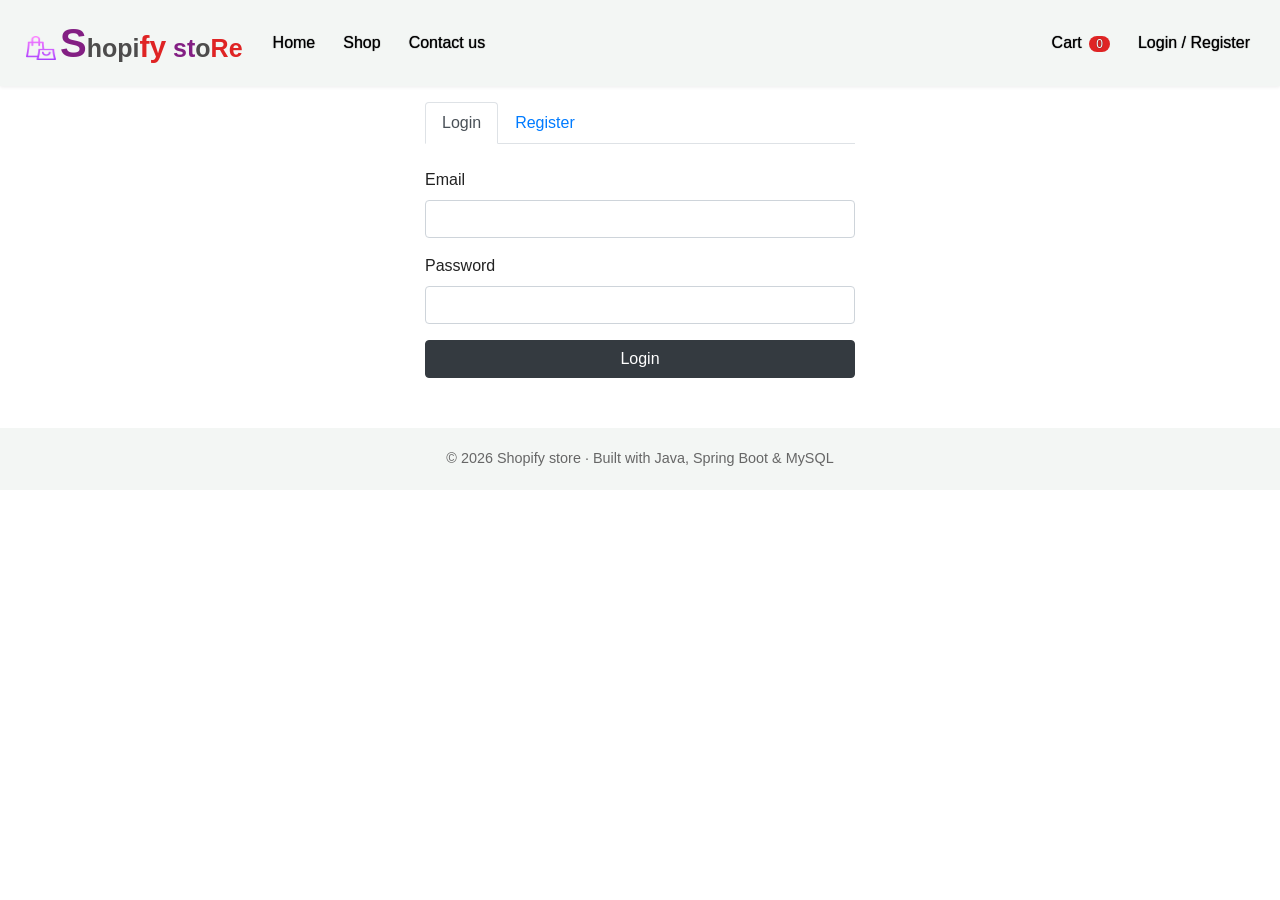
<file: src/main/resources/static/admin.html>
<!doctype html>
<html lang="en">
<head>
  <title>Admin - Shopify store</title>
  <meta charset="utf-8">
  <meta name="viewport" content="width=device-width, initial-scale=1, shrink-to-fit=no">
  <link rel="stylesheet" href="https://cdn.jsdelivr.net/npm/bootstrap@4.3.1/dist/css/bootstrap.min.css">
  <link rel="stylesheet" href="css/site.css">
</head>
<body>
  <div id="navbar"></div>
  <div class="container" style="max-width:1100px">
    <h2 class="my-4">Admin dashboard</h2>

    <div class="row mb-4" id="stats"></div>

    <ul class="nav nav-tabs mb-3" id="adminTabs">
      <li class="nav-item"><a class="nav-link active" href="#" data-tab="products">Products</a></li>
      <li class="nav-item"><a class="nav-link" href="#" data-tab="orders">Orders</a></li>
      <li class="nav-item"><a class="nav-link" href="#" data-tab="messages">Messages</a></li>
    </ul>

    <div id="tab-products">
      <button class="btn btn-dark mb-3" id="addProductBtn">+ Add product</button>
      <div class="table-responsive"><table class="table table-sm"><thead><tr><th></th><th>Name</th><th>Category</th><th>Price</th><th>Stock</th><th></th></tr></thead><tbody id="productRows"></tbody></table></div>
    </div>
    <div id="tab-orders" class="d-none"><div class="table-responsive"><table class="table table-sm"><thead><tr><th>#</th><th>Customer</th><th>Items</th><th>Total</th><th>Date</th><th>Status</th></tr></thead><tbody id="orderRows"></tbody></table></div></div>
    <div id="tab-messages" class="d-none"><div id="messageList"></div></div>
  </div>

  <!-- add / edit product modal -->
  <div class="modal fade" id="productModal" tabindex="-1" role="dialog">
    <div class="modal-dialog" role="document"><div class="modal-content">
      <form id="productForm">
        <div class="modal-header"><h5 class="modal-title" id="modalTitle">Add product</h5><button type="button" class="close" data-dismiss="modal"><span>&times;</span></button></div>
        <div class="modal-body">
          <input type="hidden" id="pId">
          <div class="form-group"><label>Name</label><input class="form-control" id="pName" required></div>
          <div class="form-row">
            <div class="form-group col-6"><label>Price (Rs)</label><input type="number" min="0" step="0.01" class="form-control" id="pPrice" required></div>
            <div class="form-group col-6"><label>Stock</label><input type="number" min="0" class="form-control" id="pStock" required></div>
          </div>
          <div class="form-group"><label>Category</label><input class="form-control" id="pCategory" list="catList" required><datalist id="catList"></datalist></div>
          <div class="form-group"><label>Image path</label><input class="form-control" id="pImage" placeholder="/images/products/product-01.jpg.webp"></div>
          <div class="form-group"><label>Description</label><textarea class="form-control" id="pDesc" rows="2"></textarea></div>
        </div>
        <div class="modal-footer"><button type="button" class="btn btn-secondary" data-dismiss="modal">Cancel</button><button type="submit" class="btn btn-dark">Save</button></div>
      </form>
    </div></div>
  </div>

  <div id="footer"></div>
  <script src="https://code.jquery.com/jquery-3.3.1.slim.min.js"></script>
  <script src="https://cdn.jsdelivr.net/npm/popper.js@1.14.7/dist/umd/popper.min.js"></script>
  <script src="https://cdn.jsdelivr.net/npm/bootstrap@4.3.1/dist/js/bootstrap.min.js"></script>
  <script src="js/app.js"></script>
  <script>
    renderNavbar('admin', false);
    renderFooter();

    if (!Auth.isAdmin) {
      window.location.href = 'login.html?next=admin.html';
    }

    var products = [];

    /* ----- tabs ----- */
    document.querySelectorAll('#adminTabs a').forEach(function (a) {
      a.addEventListener('click', function (e) {
        e.preventDefault();
        document.querySelectorAll('#adminTabs a').forEach(function (x) { x.classList.toggle('active', x === a); });
        ['products', 'orders', 'messages'].forEach(function (t) {
          document.getElementById('tab-' + t).classList.toggle('d-none', t !== a.dataset.tab);
        });
        if (a.dataset.tab === 'orders') loadOrders();
        if (a.dataset.tab === 'messages') loadMessages();
      });
    });

    /* ----- dashboard stats ----- */
    async function loadStats() {
      var s = await api('/api/admin/stats');
      var cards = [
        ['Products', s.products, 'bg-primary'], ['Orders', s.orders, 'bg-success'],
        ['Customers', s.customers, 'bg-info'], ['Revenue', money(s.revenue), 'bg-dark']
      ];
      document.getElementById('stats').innerHTML = cards.map(function (c) {
        return '<div class="col-6 col-md-3 mb-3"><div class="stat-card ' + c[2] + '"><div>' + c[0] + '</div><h3 class="mb-0">' + c[1] + '</h3></div></div>';
      }).join('');
    }

    /* ----- products ----- */
    async function loadProducts() {
      products = await api('/api/products');
      document.getElementById('productRows').innerHTML = products.map(function (p) {
        return '<tr><td><img class="thumb" src="' + esc(p.imageUrl) + '" alt=""></td><td>' + esc(p.name) + '</td><td>' + esc(p.category) + '</td>' +
          '<td>' + money(p.price) + '</td><td>' + p.stock + '</td>' +
          '<td class="text-nowrap"><button class="btn btn-sm btn-outline-secondary" data-edit="' + p.id + '">Edit</button> ' +
          '<button class="btn btn-sm btn-outline-danger" data-del="' + p.id + '">Delete</button></td></tr>';
      }).join('');

      document.querySelectorAll('[data-edit]').forEach(function (b) {
        b.addEventListener('click', function () { openModal(products.find(function (p) { return p.id === Number(b.dataset.edit); })); });
      });
      document.querySelectorAll('[data-del]').forEach(function (b) {
        b.addEventListener('click', async function () {
          if (!confirm('Delete this product?')) return;
          try {
            await api('/api/products/' + b.dataset.del, { method: 'DELETE' });
            toast('Product deleted');
            loadProducts(); loadStats();
          } catch (err) { toast(err.message, 'danger'); }
        });
      });

      var cats = await api('/api/categories');
      document.getElementById('catList').innerHTML = cats.map(function (c) { return '<option value="' + esc(c) + '">'; }).join('');
    }

    function openModal(p) {
      document.getElementById('modalTitle').textContent = p ? 'Edit product' : 'Add product';
      document.getElementById('pId').value = p ? p.id : '';
      document.getElementById('pName').value = p ? p.name : '';
      document.getElementById('pPrice').value = p ? p.price : '';
      document.getElementById('pStock').value = p ? p.stock : '';
      document.getElementById('pCategory').value = p ? p.category : '';
      document.getElementById('pImage').value = p ? (p.imageUrl || '') : '';
      document.getElementById('pDesc').value = p ? (p.description || '') : '';
      $('#productModal').modal('show');
    }
    document.getElementById('addProductBtn').addEventListener('click', function () { openModal(null); });

    document.getElementById('productForm').addEventListener('submit', async function (e) {
      e.preventDefault();
      var id = document.getElementById('pId').value;
      var body = {
        name: document.getElementById('pName').value,
        price: Number(document.getElementById('pPrice').value),
        stock: Number(document.getElementById('pStock').value),
        category: document.getElementById('pCategory').value,
        imageUrl: document.getElementById('pImage').value,
        description: document.getElementById('pDesc').value
      };
      try {
        await api(id ? '/api/products/' + id : '/api/products', { method: id ? 'PUT' : 'POST', body: body });
        $('#productModal').modal('hide');
        toast('Product saved');
        loadProducts(); loadStats();
      } catch (err) { toast(err.message, 'danger'); }
    });

    /* ----- orders ----- */
    async function loadOrders() {
      var orders = await api('/api/admin/orders');
      var statuses = ['PLACED', 'SHIPPED', 'DELIVERED', 'CANCELLED'];
      document.getElementById('orderRows').innerHTML = orders.map(function (o) {
        var opts = statuses.map(function (s) { return '<option' + (s === o.status ? ' selected' : '') + '>' + s + '</option>'; }).join('');
        var items = o.items.map(function (i) { return esc(i.productName) + ' x' + i.quantity; }).join('<br>');
        return '<tr><td>' + o.id + '</td><td>' + esc(o.customerName) + '<br><small class="text-muted">' + esc(o.customerEmail) + '</small></td>' +
          '<td><small>' + items + '</small></td><td>' + money(o.totalAmount) + '</td><td><small>' + formatDate(o.createdAt) + '</small></td>' +
          '<td><select class="form-control form-control-sm" data-order="' + o.id + '">' + opts + '</select></td></tr>';
      }).join('') || '<tr><td colspan="6" class="text-muted">No orders yet.</td></tr>';

      document.querySelectorAll('select[data-order]').forEach(function (sel) {
        sel.addEventListener('change', async function () {
          try {
            await api('/api/admin/orders/' + sel.dataset.order + '/status', { method: 'PATCH', body: { status: sel.value } });
            toast('Order #' + sel.dataset.order + ' marked ' + sel.value);
            loadStats();
          } catch (err) { toast(err.message, 'danger'); }
        });
      });
    }

    /* ----- contact messages ----- */
    async function loadMessages() {
      var msgs = await api('/api/admin/messages');
      document.getElementById('messageList').innerHTML = msgs.map(function (m) {
        return '<div class="card mb-3"><div class="card-body"><div class="d-flex justify-content-between"><strong>' + esc(m.name || 'Anonymous') +
          ' &lt;' + esc(m.email) + '&gt;</strong><small class="text-muted">' + formatDate(m.createdAt) + '</small></div><p class="mb-0 mt-2">' + esc(m.message) + '</p></div></div>';
      }).join('') || '<p class="text-muted">No messages yet.</p>';
    }

    if (Auth.isAdmin) {
      loadStats().catch(function (e) { toast(e.message, 'danger'); });
      loadProducts().catch(function (e) { toast(e.message, 'danger'); });
    }
  </script>
</body>
</html>
</file>
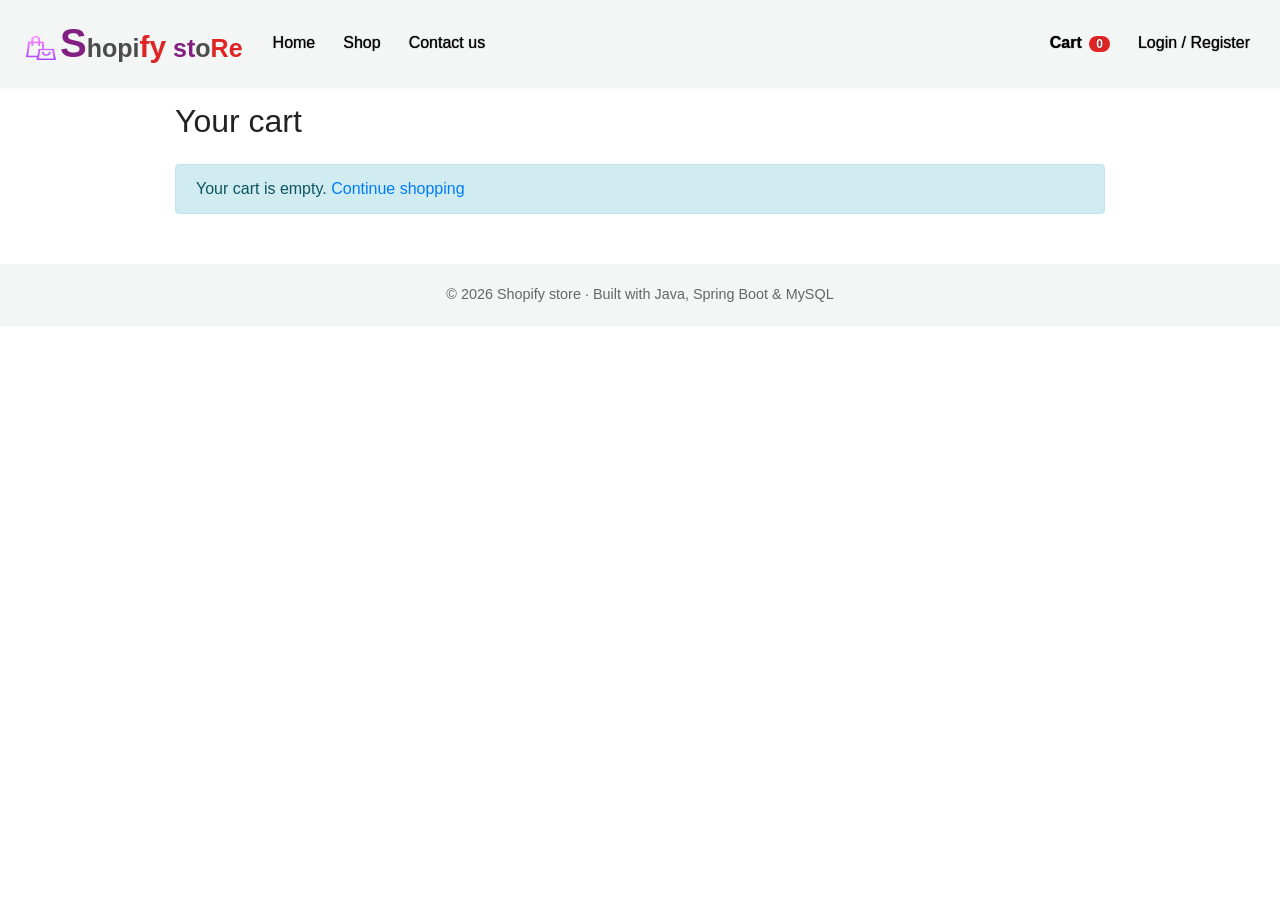
<file: src/main/resources/static/cart.html>
<!doctype html>
<html lang="en">
<head>
  <title>Your cart - Shopify store</title>
  <meta charset="utf-8">
  <meta name="viewport" content="width=device-width, initial-scale=1, shrink-to-fit=no">
  <link rel="stylesheet" href="https://cdn.jsdelivr.net/npm/bootstrap@4.3.1/dist/css/bootstrap.min.css">
  <link rel="stylesheet" href="css/site.css">
</head>
<body>
  <div id="navbar"></div>
  <div class="container page-box">
    <h2 class="mb-4">Your cart</h2>
    <div id="cartArea"></div>
  </div>
  <div id="footer"></div>
  <script src="https://code.jquery.com/jquery-3.3.1.slim.min.js"></script>
  <script src="https://cdn.jsdelivr.net/npm/popper.js@1.14.7/dist/umd/popper.min.js"></script>
  <script src="https://cdn.jsdelivr.net/npm/bootstrap@4.3.1/dist/js/bootstrap.min.js"></script>
  <script src="js/app.js"></script>
  <script>
    renderNavbar('cart', false);
    renderFooter();

    function renderCart() {
      var items = Cart.items();
      var area = document.getElementById('cartArea');

      if (items.length === 0) {
        area.innerHTML = '<div class="alert alert-info">Your cart is empty. <a href="index.html#products">Continue shopping</a></div>';
        return;
      }

      var rows = items.map(function (i) {
        return '<tr>' +
          '<td><img class="cart-img" src="' + esc(i.imageUrl) + '" alt=""></td>' +
          '<td>' + esc(i.name) + '<br><small class="text-muted">' + money(i.price) + '</small></td>' +
          '<td style="white-space:nowrap">' +
          '<button class="btn btn-outline-secondary btn-sm qty-btn" data-act="dec" data-id="' + i.id + '">-</button> ' +
          '<span class="mx-2">' + i.qty + '</span> ' +
          '<button class="btn btn-outline-secondary btn-sm qty-btn" data-act="inc" data-id="' + i.id + '">+</button></td>' +
          '<td>' + money(i.price * i.qty) + '</td>' +
          '<td><button class="btn btn-sm btn-outline-danger" data-act="rm" data-id="' + i.id + '">Remove</button></td></tr>';
      }).join('');

      area.innerHTML =
        '<div class="table-responsive"><table class="table"><thead><tr><th></th><th>Product</th><th>Qty</th><th>Subtotal</th><th></th></tr></thead><tbody>' + rows + '</tbody></table></div>' +
        '<h4 class="text-right">Total: ' + money(Cart.total()) + '</h4>' +
        '<div class="form-group mt-4"><label for="address"><strong>Shipping address</strong></label>' +
        '<textarea id="address" class="form-control" rows="3" placeholder="House no, street, city, PIN code"></textarea></div>' +
        '<button class="btn btn-dark btn-lg" id="placeOrder">Place order</button>';

      area.querySelectorAll('button[data-act]').forEach(function (b) {
        b.addEventListener('click', function () {
          var id = Number(b.dataset.id);
          var item = Cart.items().find(function (x) { return x.id === id; });
          if (b.dataset.act === 'inc') Cart.setQty(id, item.qty + 1);
          if (b.dataset.act === 'dec') Cart.setQty(id, item.qty - 1);
          if (b.dataset.act === 'rm') Cart.remove(id);
          renderCart();
        });
      });
      document.getElementById('placeOrder').addEventListener('click', placeOrder);
    }

    async function placeOrder() {
      if (!Auth.isLoggedIn) {
        window.location.href = 'login.html?next=cart.html';
        return;
      }
      var address = document.getElementById('address').value.trim();
      if (!address) { toast('Please enter your shipping address', 'warning'); return; }

      var btn = document.getElementById('placeOrder');
      btn.disabled = true;
      try {
        var order = await api('/api/orders', {
          method: 'POST',
          body: {
            shippingAddress: address,
            items: Cart.items().map(function (i) { return { productId: i.id, quantity: i.qty }; })
          }
        });
        Cart.clear();
        document.getElementById('cartArea').innerHTML =
          '<div class="alert alert-success"><h4 class="alert-heading">Order placed!</h4>' +
          '<p>Your order <strong>#' + order.id + '</strong> for ' + money(order.totalAmount) + ' has been placed.</p>' +
          '<a href="orders.html" class="btn btn-dark">View my orders</a></div>';
      } catch (err) {
        toast(err.message, 'danger');
        btn.disabled = false;
      }
    }

    renderCart();
  </script>
</body>
</html>
</file>
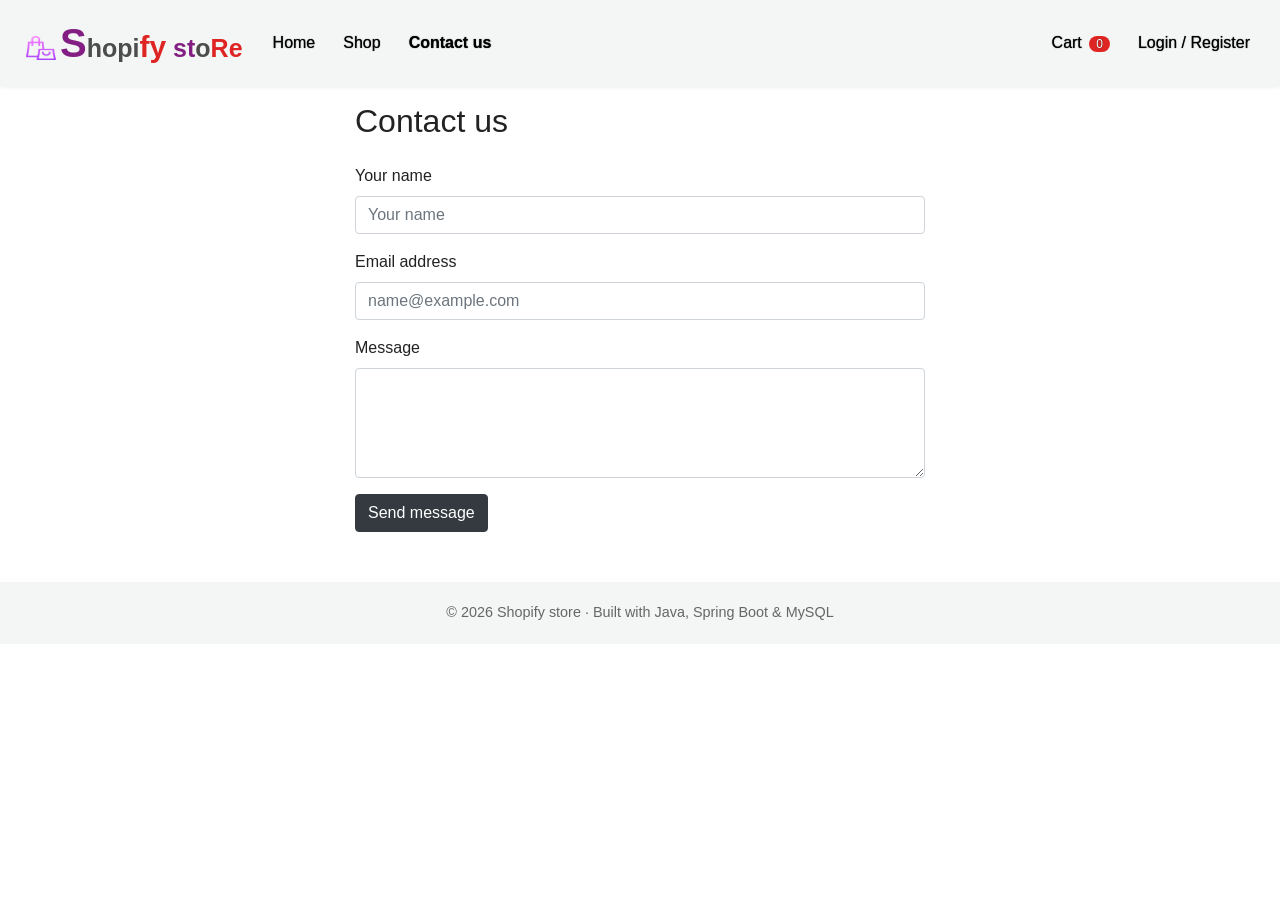
<file: src/main/resources/static/ContactUs.html>
<!doctype html>
<html lang="en">
<head>
  <title>Contact us - Shopify store</title>
  <meta charset="utf-8">
  <meta name="viewport" content="width=device-width, initial-scale=1, shrink-to-fit=no">
  <link rel="stylesheet" href="https://cdn.jsdelivr.net/npm/bootstrap@4.3.1/dist/css/bootstrap.min.css">
  <link rel="stylesheet" href="css/site.css">
</head>
<body>
  <div id="navbar"></div>
  <div class="container page-box" style="max-width:600px">
    <h2 class="mb-4">Contact us</h2>
    <form id="contactForm">
      <div class="form-group"><label for="cName">Your name</label><input type="text" class="form-control" id="cName" placeholder="Your name"></div>
      <div class="form-group"><label for="cEmail">Email address</label><input type="email" class="form-control" id="cEmail" placeholder="name@example.com" required></div>
      <div class="form-group"><label for="cMessage">Message</label><textarea class="form-control" id="cMessage" rows="4" required></textarea></div>
      <button class="btn btn-dark" type="submit">Send message</button>
    </form>
  </div>
  <div id="footer"></div>
  <script src="https://code.jquery.com/jquery-3.3.1.slim.min.js"></script>
  <script src="https://cdn.jsdelivr.net/npm/popper.js@1.14.7/dist/umd/popper.min.js"></script>
  <script src="https://cdn.jsdelivr.net/npm/bootstrap@4.3.1/dist/js/bootstrap.min.js"></script>
  <script src="js/app.js"></script>
  <script>
    renderNavbar('contact', false);
    renderFooter();

    document.getElementById('contactForm').addEventListener('submit', async function (e) {
      e.preventDefault();
      try {
        var res = await api('/api/contact', {
          method: 'POST',
          body: {
            name: document.getElementById('cName').value,
            email: document.getElementById('cEmail').value,
            message: document.getElementById('cMessage').value
          }
        });
        toast(res.message);
        e.target.reset();
      } catch (err) {
        toast(err.message, 'danger');
      }
    });
  </script>
</body>
</html>
</file>
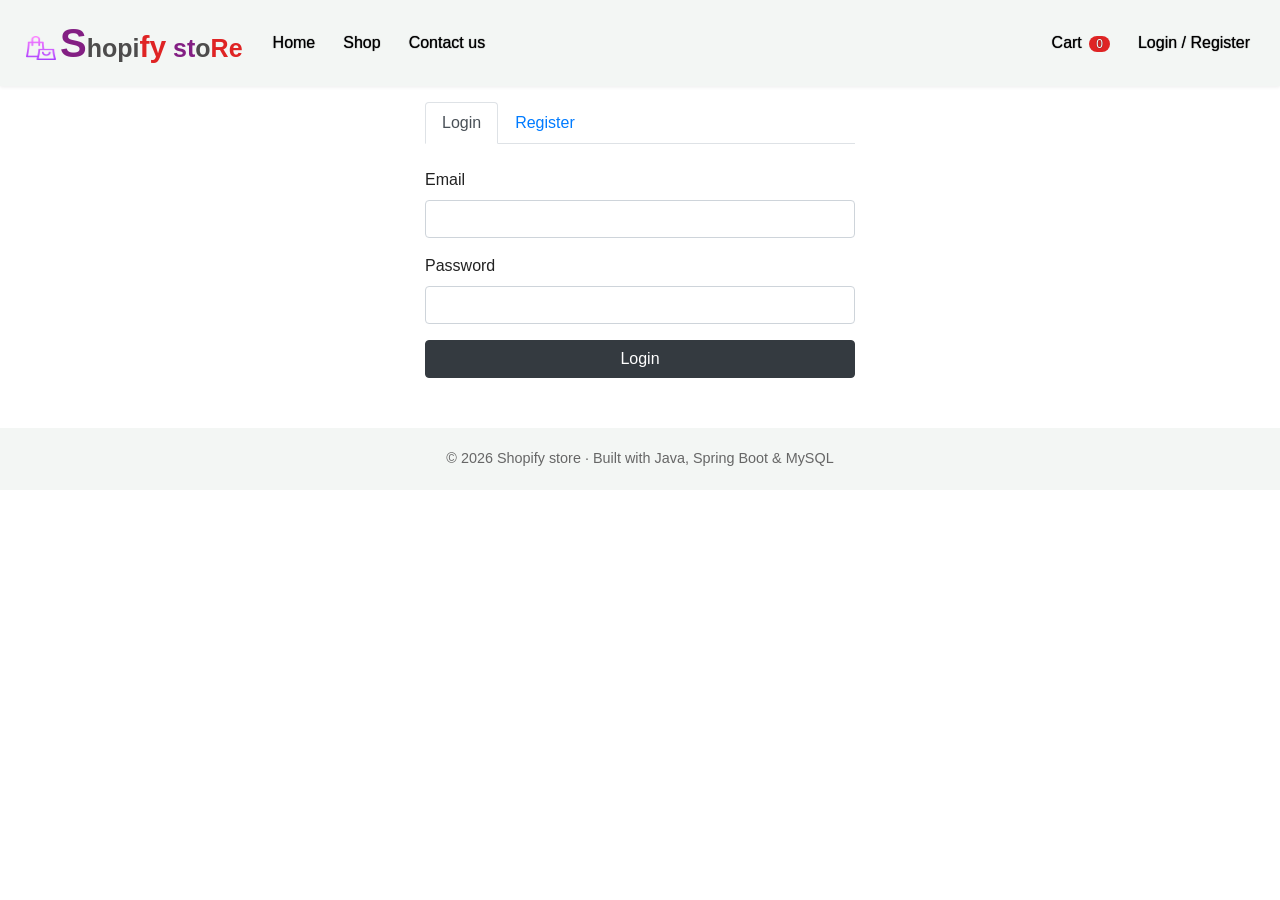
<file: src/main/resources/static/login.html>
<!doctype html>
<html lang="en">
<head>
  <title>Login - Shopify store</title>
  <meta charset="utf-8">
  <meta name="viewport" content="width=device-width, initial-scale=1, shrink-to-fit=no">
  <link rel="stylesheet" href="https://cdn.jsdelivr.net/npm/bootstrap@4.3.1/dist/css/bootstrap.min.css">
  <link rel="stylesheet" href="css/site.css">
</head>
<body>
  <div id="navbar"></div>
  <div class="container page-box" style="max-width:460px">
    <ul class="nav nav-tabs mb-4" id="authTabs">
      <li class="nav-item"><a class="nav-link active" href="#" data-tab="login">Login</a></li>
      <li class="nav-item"><a class="nav-link" href="#" data-tab="register">Register</a></li>
    </ul>

    <form id="loginForm">
      <div class="form-group"><label>Email</label><input type="email" class="form-control" id="loginEmail" required></div>
      <div class="form-group"><label>Password</label><input type="password" class="form-control" id="loginPassword" required></div>
      <button class="btn btn-dark btn-block" type="submit">Login</button>
    </form>

    <form id="registerForm" class="d-none">
      <div class="form-group"><label>Full name</label><input type="text" class="form-control" id="regName" required></div>
      <div class="form-group"><label>Email</label><input type="email" class="form-control" id="regEmail" required></div>
      <div class="form-group"><label>Password (min 6 characters)</label><input type="password" class="form-control" id="regPassword" minlength="6" required></div>
      <button class="btn btn-dark btn-block" type="submit">Create account</button>
    </form>
  </div>
  <div id="footer"></div>
  <script src="https://code.jquery.com/jquery-3.3.1.slim.min.js"></script>
  <script src="https://cdn.jsdelivr.net/npm/popper.js@1.14.7/dist/umd/popper.min.js"></script>
  <script src="https://cdn.jsdelivr.net/npm/bootstrap@4.3.1/dist/js/bootstrap.min.js"></script>
  <script src="js/app.js"></script>
  <script>
    renderNavbar('login', false);
    renderFooter();

    var next = new URLSearchParams(window.location.search).get('next') || 'index.html';

    document.querySelectorAll('#authTabs a').forEach(function (a) {
      a.addEventListener('click', function (e) {
        e.preventDefault();
        document.querySelectorAll('#authTabs a').forEach(function (x) { x.classList.toggle('active', x === a); });
        document.getElementById('loginForm').classList.toggle('d-none', a.dataset.tab !== 'login');
        document.getElementById('registerForm').classList.toggle('d-none', a.dataset.tab !== 'register');
      });
    });

    async function submitAuth(url, body) {
      try {
        var data = await api(url, { method: 'POST', body: body });
        Auth.save(data);
        window.location.href = data.role === 'ADMIN' && next === 'index.html' ? 'admin.html' : next;
      } catch (err) {
        toast(err.message, 'danger');
      }
    }

    document.getElementById('loginForm').addEventListener('submit', function (e) {
      e.preventDefault();
      submitAuth('/api/auth/login', {
        email: document.getElementById('loginEmail').value,
        password: document.getElementById('loginPassword').value
      });
    });

    document.getElementById('registerForm').addEventListener('submit', function (e) {
      e.preventDefault();
      submitAuth('/api/auth/register', {
        name: document.getElementById('regName').value,
        email: document.getElementById('regEmail').value,
        password: document.getElementById('regPassword').value
      });
    });
  </script>
</body>
</html>
</file>
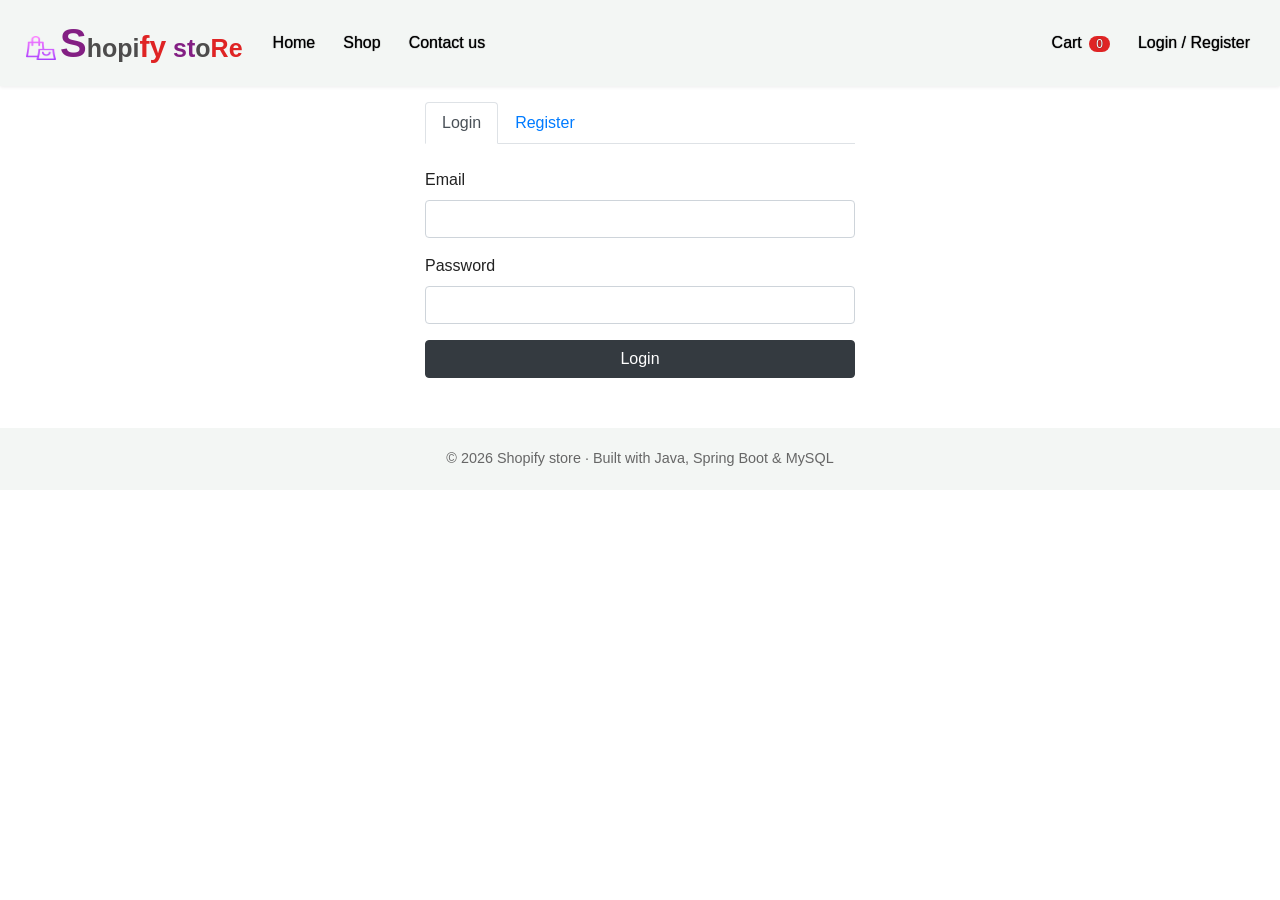
<file: src/main/resources/static/orders.html>
<!doctype html>
<html lang="en">
<head>
  <title>My orders - Shopify store</title>
  <meta charset="utf-8">
  <meta name="viewport" content="width=device-width, initial-scale=1, shrink-to-fit=no">
  <link rel="stylesheet" href="https://cdn.jsdelivr.net/npm/bootstrap@4.3.1/dist/css/bootstrap.min.css">
  <link rel="stylesheet" href="css/site.css">
</head>
<body>
  <div id="navbar"></div>
  <div class="container page-box">
    <h2 class="mb-4">My orders</h2>
    <div id="ordersArea"></div>
  </div>
  <div id="footer"></div>
  <script src="https://code.jquery.com/jquery-3.3.1.slim.min.js"></script>
  <script src="https://cdn.jsdelivr.net/npm/popper.js@1.14.7/dist/umd/popper.min.js"></script>
  <script src="https://cdn.jsdelivr.net/npm/bootstrap@4.3.1/dist/js/bootstrap.min.js"></script>
  <script src="js/app.js"></script>
  <script>
    renderNavbar('orders', false);
    renderFooter();

    var badge = { PLACED: 'primary', SHIPPED: 'info', DELIVERED: 'success', CANCELLED: 'danger' };

    async function load() {
      if (!Auth.isLoggedIn) { window.location.href = 'login.html?next=orders.html'; return; }
      var area = document.getElementById('ordersArea');
      try {
        var orders = await api('/api/orders/my');
        if (orders.length === 0) {
          area.innerHTML = '<div class="alert alert-info">You have no orders yet. <a href="index.html#products">Start shopping</a></div>';
          return;
        }
        area.innerHTML = orders.map(function (o) {
          var items = o.items.map(function (i) {
            return '<li class="list-group-item d-flex align-items-center">' +
              '<img class="thumb mr-3" src="' + esc(i.imageUrl) + '" alt="">' +
              '<div class="flex-grow-1">' + esc(i.productName) + '<br><small class="text-muted">' + i.quantity + ' x ' + money(i.unitPrice) + '</small></div>' +
              '<div>' + money(i.unitPrice * i.quantity) + '</div></li>';
          }).join('');
          return '<div class="card mb-4"><div class="card-header d-flex justify-content-between">' +
            '<span><strong>Order #' + o.id + '</strong> &middot; ' + formatDate(o.createdAt) + '</span>' +
            '<span class="badge badge-' + (badge[o.status] || 'secondary') + ' align-self-center">' + esc(o.status) + '</span></div>' +
            '<ul class="list-group list-group-flush">' + items + '</ul>' +
            '<div class="card-footer d-flex justify-content-between"><small class="text-muted">Ship to: ' + esc(o.shippingAddress) + '</small>' +
            '<strong>Total: ' + money(o.totalAmount) + '</strong></div></div>';
        }).join('');
      } catch (err) {
        area.innerHTML = '<div class="alert alert-danger">' + esc(err.message) + '</div>';
      }
    }
    load();
  </script>
</body>
</html>
</file>
<file: src/main/resources/static/css/site.css>
/* Shopify store - styles (based on the original design) */
body { padding-top: 72px; font-family: -apple-system, BlinkMacSystemFont, "Segoe UI", Roboto, "Helvetica Neue", Arial, sans-serif; background: #fff; color: #222; }

/* ---------- navbar ---------- */
.navbar.site-nav { background-color: #f3f6f4; box-shadow: 0 1px 4px rgba(0,0,0,.08); }
#logo { font-weight: bold; font-size: 25px; color: #4d4c4c; margin-left: 10px; }
#logo img { margin-right: 4px; margin-bottom: 4px; }
#span1 { color: rgb(131, 31, 131); font-size: 40px; }
#span2 { color: rgb(223, 36, 36); font-size: 30px; }
#span4 { color: rgb(131, 31, 131); }
#span5 { color: rgb(223, 36, 36); }
.site-nav .nav-link { color: #000; text-shadow: 0 0 1px rgb(30,30,30); transition: .3s ease; margin: 0 6px; }
.site-nav .nav-link:hover { color: #3596db; }
.cart-badge { background: rgb(223, 36, 36); color: #fff; border-radius: 10px; padding: 1px 7px; font-size: 12px; margin-left: 3px; }

/* ---------- hero carousel ---------- */
.hero { background: antiquewhite; }
.hero img { width: 100%; max-height: 420px; object-fit: cover; }

/* ---------- category cards ---------- */
.cat-card { position: relative; overflow: hidden; border-radius: 6px; cursor: pointer; height: 260px; }
.cat-card img { width: 100%; height: 100%; object-fit: cover; opacity: .6; transition: transform .5s ease; }
.cat-card:hover img { transform: scale(1.07); opacity: .8; }
.cat-card .cat-title { position: absolute; inset: 0; display: flex; align-items: center; justify-content: center; font-size: 2rem; font-weight: 400; color: #000; text-decoration: none; }

/* ---------- products ---------- */
.headingpr { text-align: center; font-weight: 700; letter-spacing: 1px; }
.filter-bar { display: flex; flex-wrap: wrap; gap: 10px; justify-content: center; margin: 20px 0 10px; }
.filter-bar button { border: 0; background: none; font-weight: bold; color: #555; padding: 6px 14px; border-bottom: 2px solid transparent; }
.filter-bar button.active, .filter-bar button:hover { color: #000; border-bottom-color: #3596db; }
.product-card { border: 1px solid #eee; border-radius: 6px; overflow: hidden; height: 100%; transition: box-shadow .3s; background: #fff; }
.product-card:hover { box-shadow: 0 6px 18px rgba(0,0,0,.12); }
.product-card img { width: 100%; aspect-ratio: 3 / 4; object-fit: cover; background: #f1f1f1; }
.product-card .card-body { padding: 12px; }
.product-card .pname { font-size: 1rem; margin-bottom: 2px; }
.product-card .pcat { font-size: .8rem; color: #888; }
.product-card .pprice { font-weight: 700; margin: 6px 0; }
.stock-low { color: #d9534f; font-size: .8rem; }

/* ---------- sale banner ---------- */
.sale { position: relative; color: #fff; border-radius: 6px; overflow: hidden; min-height: 320px; background: #333; }
.sale img { position: absolute; inset: 0; width: 100%; height: 100%; object-fit: cover; opacity: .75; }
.sale .sale-text { position: relative; padding: 60px 30px; text-align: center; color: #111; }
.sale .sale-text #timestamp { font-variant-numeric: tabular-nums; }

/* ---------- brand strip ---------- */
.brandnames img { max-height: 60px; object-fit: contain; filter: grayscale(1); opacity: .7; }

/* ---------- misc ---------- */
.page-box { max-width: 960px; margin: 30px auto; }
.cart-img { width: 70px; height: 90px; object-fit: cover; border-radius: 4px; }
.qty-btn { width: 30px; padding: 0; }
.toast-box { position: fixed; top: 84px; right: 16px; z-index: 2000; min-width: 260px; }
footer.site-footer { background: #f3f6f4; padding: 20px 0; margin-top: 50px; text-align: center; color: #666; font-size: .9rem; }
.stat-card { border-radius: 8px; padding: 18px; color: #fff; }
.table td, .table th { vertical-align: middle; }
.thumb { width: 44px; height: 56px; object-fit: cover; border-radius: 3px; }
</file>
